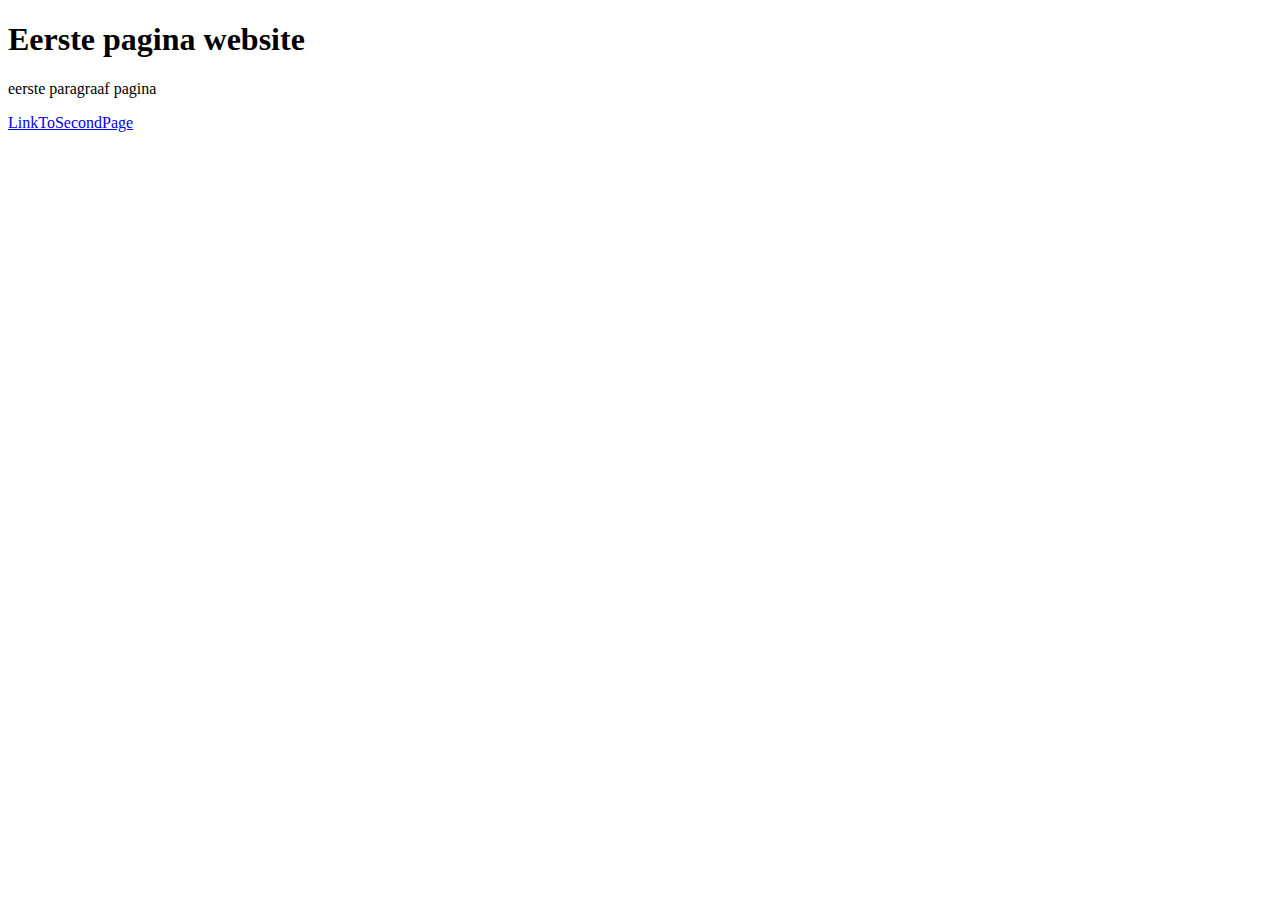
<file: web2_2021/alecvangilbergen_clientserver/target/alecvangilbergen_clientserver-1.0-SNAPSHOT/index.html>
<!DOCTYPE html>
<html lang="en">
<head>
    <meta charset="UTF-8">
    <title>r0838376</title>
</head>
<body>
<h1>Eerste pagina website</h1>
<p>eerste paragraaf pagina</p>
<a href="tweede.html">LinkToSecondPage</a>
</body>
</html>
</file>
